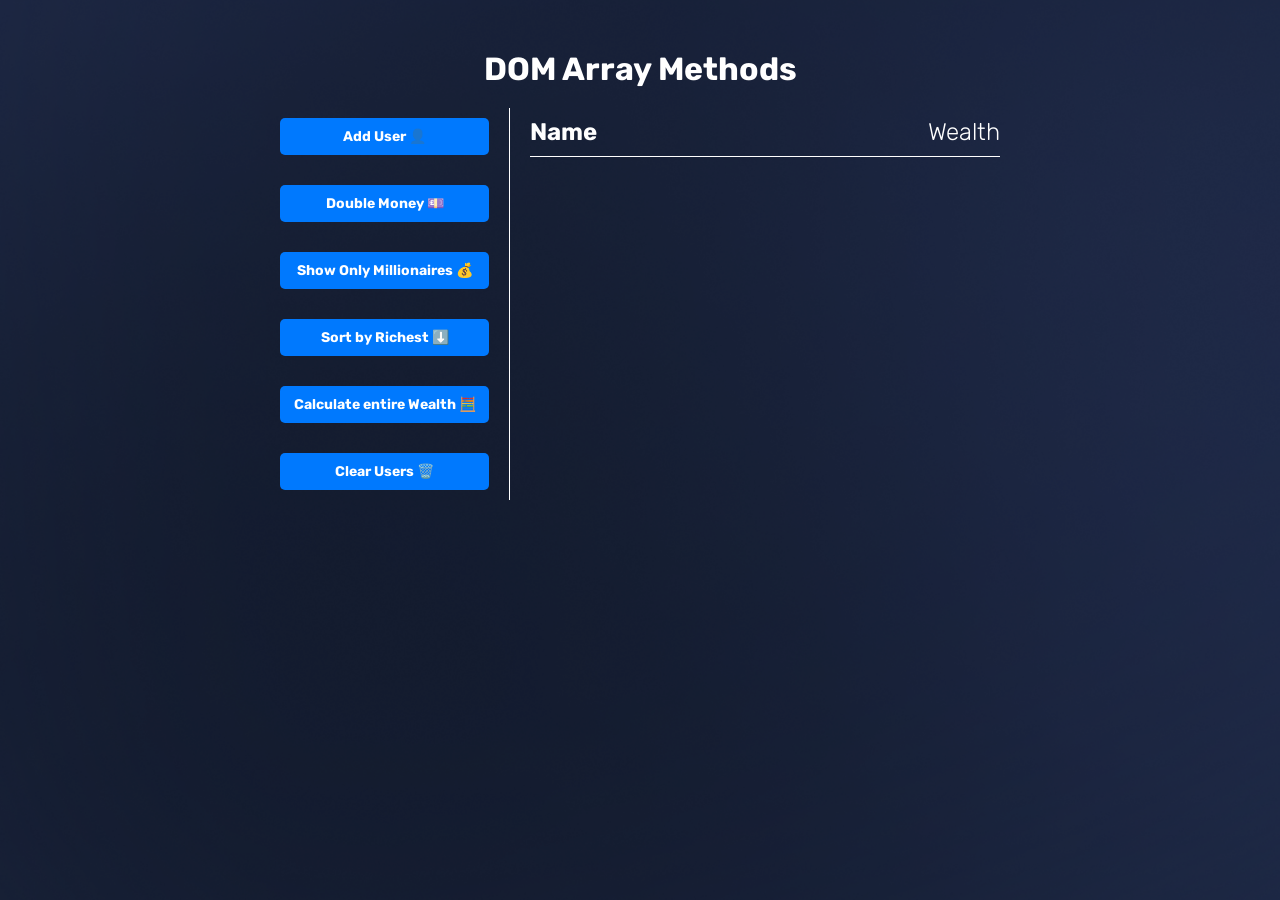
<file: index.html>
<!DOCTYPE html>
<html lang="en">
  <head>
    <meta charset="UTF-8" />
    <meta http-equiv="X-UA-Compatible" content="IE=edge" />
    <meta name="viewport" content="width=device-width, initial-scale=1.0" />
    <link rel="stylesheet" href="./css/main.css" />
    <link rel="shortcut icon" href="./img/signature.svg" type="image/x-icon" />
    <title>DOM Array Methods</title>
  </head>
  <body>
    <h1>DOM Array Methods</h1>
    <div class="container">
      <aside>
        <button id="add-user">Add User 👤</button>
        <button id="double">Double Money 💷</button>
        <button id="show-millionaires">Show Only Millionaires 💰</button>
        <button id="sort">Sort by Richest ⬇️</button>
        <button id="calculate-wealth">Calculate entire Wealth 🧮</button>
        <button id="clear">Clear Users 🗑️</button>
      </aside>
      <main id="main">
        <h2><strong>Name</strong> Wealth</h2>
      </main>
    </div>
    <script src="./js/app.js"></script>
  </body>
</html>
</file>
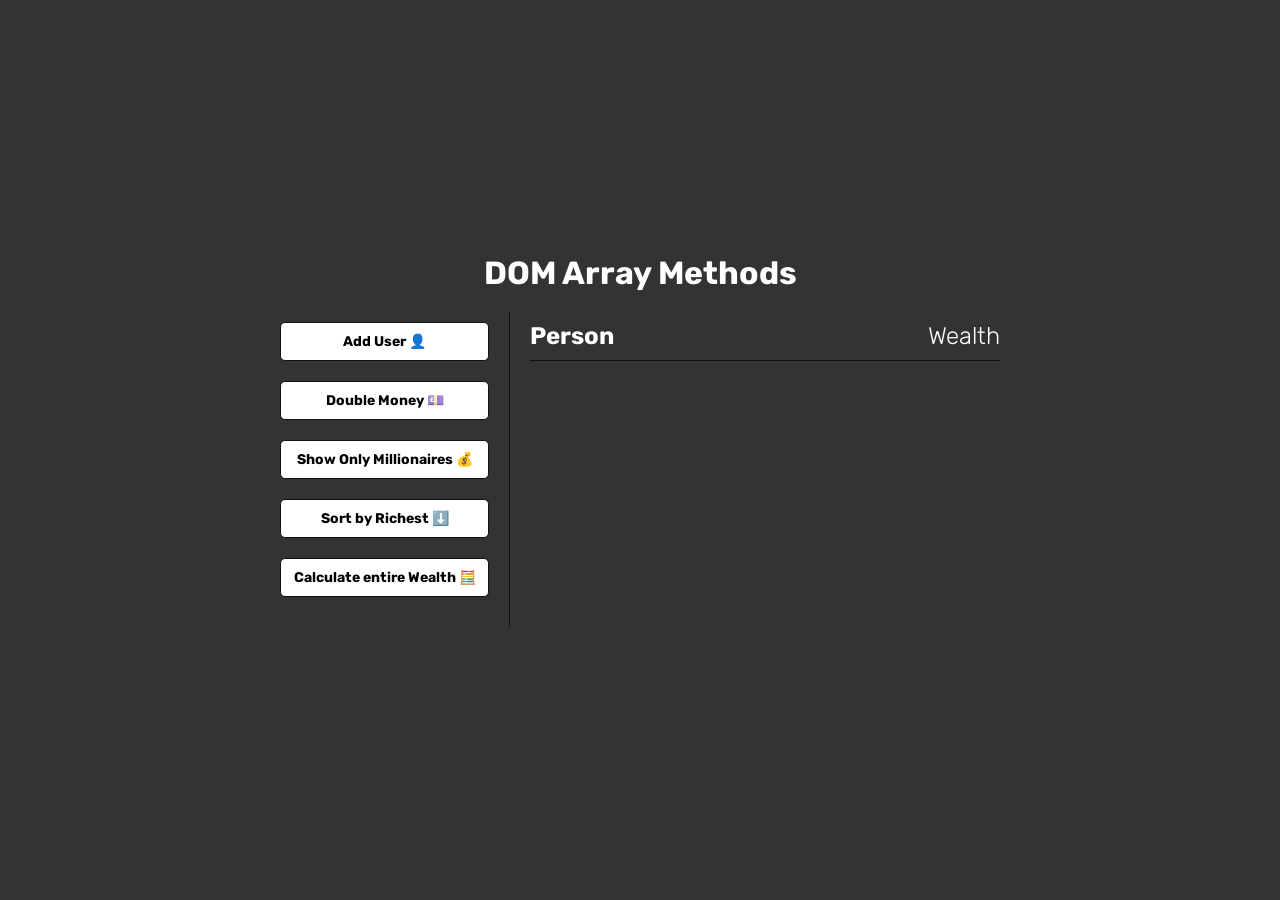
<file: src/index.html>
<!DOCTYPE html>
<html lang="en">
  <head>
    <meta charset="UTF-8" />
    <meta http-equiv="X-UA-Compatible" content="IE=edge" />
    <meta name="viewport" content="width=device-width, initial-scale=1.0" />
    <link rel="stylesheet" href="./css/main.css" />
    <link rel="shortcut icon" href="./img/signature.svg" type="image/x-icon" />
    <title>DOM Array Methods</title>
  </head>
  <body>
    <h1>DOM Array Methods</h1>
    <div class="container">
      <aside>
        <button id="add-user">Add User 👤</button>
        <button id="double">Double Money 💷</button>
        <button id="show-millionaires">Show Only Millionaires 💰</button>
        <button id="sort">Sort by Richest ⬇️</button>
        <button id="calculate-wealth">Calculate entire Wealth 🧮</button>
      </aside>
      <main id="main">
        <h2><strong>Person</strong> Wealth</h2>
      </main>
    </div>
    <script src="./js/app.js"></script>
  </body>
</html>
</file>
<file: css/main.css>
@import url(https://fonts.googleapis.com/css?family=Rubik:300,regular,500,600,700,800,900,300italic,italic,500italic,600italic,700italic,800italic,900italic);
@import url(https://fonts.googleapis.com/css?family=Space+Mono:regular,italic,700,700italic);
*,
*::before,
*::after {
  margin: 0;
  padding: 0;
  box-sizing: border-box;
}

html {
  -webkit-tap-highlight-color: transparent;
  font-size: 62.5%;
}

img {
  max-width: 100%;
}

body {
  background-color: #333;
  font-family: sans-serif;
  font-size: 1.6rem;
}

* {
  font-family: Rubik, sans-serif;
}

body {
  display: flex;
  flex-direction: column;
  align-items: center;
  min-height: 100vh;
  color: white;
  padding-top: 5rem;
  background: url(../img/gradientBg.png) center center no-repeat fixed;
  background-size: cover;
}

.container {
  display: flex;
  padding: 2rem;
  margin: 0 auto;
  width: min(100%, 80rem);
}

aside {
  padding: 1rem 2rem;
  width: 25rem;
  border-right: 0.1rem solid #fff;
  display: flex;
  flex-direction: column;
  gap: 3rem;
}
aside button {
  background-color: #0079fe;
  color: white;
  border: none;
  border-radius: 0.5rem;
  cursor: pointer;
  width: 100%;
  padding: 1rem;
  font-weight: bold;
  font-size: 1.4rem;
}

main {
  flex: 1;
  padding: 1rem 2rem;
}
main h2 {
  border-bottom: 0.1rem solid #fff;
  padding-bottom: 1rem;
  display: flex;
  justify-content: space-between;
  font-weight: 300;
}

h3 {
  background-color: #0079fe;
  padding: 1rem;
  display: flex;
  align-items: center;
  justify-content: space-between;
  font-weight: 300;
  margin: 2rem 0 0;
  border-radius: 0.5rem;
}

.person {
  display: flex;
  justify-content: space-between;
  font-size: 2rem;
  margin: 1.5rem 0;
}

.money-display {
  font-family: "Space Mono", monospace;
}
</file>
<file: src/css/main.css>
@import url(https://fonts.googleapis.com/css?family=Rubik:300,regular,500,600,700,800,900,300italic,italic,500italic,600italic,700italic,800italic,900italic);
*,
*::before,
*::after {
  margin: 0;
  padding: 0;
  box-sizing: border-box;
}

html {
  -webkit-tap-highlight-color: transparent;
  font-size: 62.5%;
}

img {
  max-width: 100%;
}

body {
  background-color: #333;
  font-family: sans-serif;
  font-size: 1.6rem;
}

* {
  font-family: Rubik, sans-serif;
}

body {
  display: flex;
  flex-direction: column;
  align-items: center;
  justify-content: center;
  min-height: 100vh;
  color: white;
}

.container {
  display: flex;
  padding: 2rem;
  margin: 0 auto;
  width: min(100%, 80rem);
}

aside {
  padding: 1rem 2rem;
  width: 25rem;
  border-right: 0.1rem solid #111;
}
aside button {
  background-color: white;
  border: 0.1rem solid #111;
  border-radius: 0.5rem;
  cursor: pointer;
  display: block;
  width: 100%;
  padding: 1rem;
  margin-bottom: 2rem;
  font-weight: bold;
  font-size: 1.4rem;
}

main {
  flex: 1;
  padding: 1rem 2rem;
}
main h2 {
  border-bottom: 0.1rem solid #111;
  padding-bottom: 1rem;
  display: flex;
  justify-content: space-between;
  font-weight: 300;
}

h3 {
  background-color: rgba(255, 255, 255, 0.349);
  border-bottom: 0.1rem solid #111;
  padding: 1rem;
  display: flex;
  justify-content: space-between;
  font-weight: 300;
  margin: 2rem 0 0;
}

.person {
  display: flex;
  justify-content: space-between;
  font-size: 2rem;
  margin-bottom: 1rem;
}
</file>
